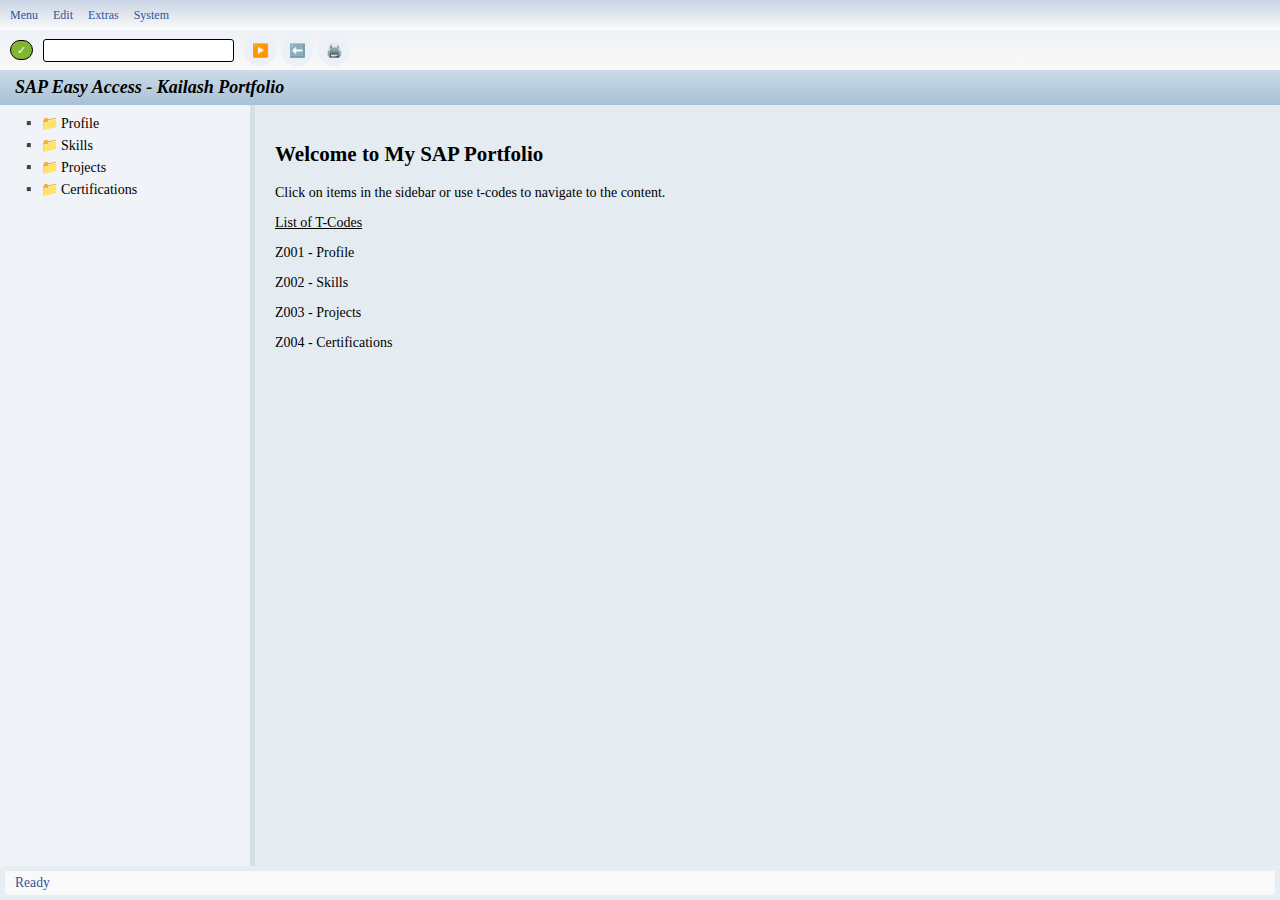
<file: SAP Profile/index.html>
<!DOCTYPE html>
<html lang="en">
<head>
<meta charset="UTF-8">
<meta name="viewport" content="width=device-width, initial-scale=1.0">
<link rel="icon" href="icon.png" sizes="12x12">
<title>Kailash's SAP Portfolio</title>
<style>
/* General Body */
body {
  margin: 0;
  font-family: "Tahoma";
  background: #e0f0ff;
  color: #000;
  display: flex;
  flex-direction: column;
  min-height: 100vh;
}

/* Menu bar */
.menubar {
  position: fixed;
  top: 0;
  left: 0;
  right: 0;
  height: 30px;
  background: linear-gradient(180deg, #C8D3E4, #FBFBFB);
  color: #33519A;
  display: flex;
  align-items: center;
  padding: 0 10px;
  z-index: 1000;
  font-size: 12px;
}
.menubar > .menu-item {
  margin-right: 15px;
  cursor: pointer;
}

/* Toolbar */
.toolbar {
  position: fixed;
  top: 30px;
  left: 0;
  right: 0;
  height: 40px;
  background: linear-gradient(180deg, #EEF1F5, #F9F9F9);
  display: flex;
  align-items: center;
  padding: 0 10px;
  gap: 5px;
  z-index: 1000;
}
.toolbar button {
  width: 32px;
  height: 32px;
  background: #ECF0F7;
  border: none;
  border-radius: 20px;
  cursor: pointer;
}
.toolbar button:hover { background: #cce5ff; }

/* Header */
.header {
  position: fixed;
  top: 70px;
  left: 0;
  right: 0;
  height: 35px;
  background: linear-gradient(180deg, #CBDCEA, #A8C0D5);
  color: black;
  display: flex;
  align-items: center;
  justify-content: space-between;
  padding: 0 15px;
  font-weight: bold;
  font-style: italic;
  font-size: 18px;
  z-index: 1000;
}
#tcodeBar { display: flex; align-items: center; gap: 10px; }
#tcodeInput { padding: 3px 6px; font-size: 0.85rem; border-radius: 3px; border: 1px solid black; }
#currentTCode { background: #81B730; color: #fff; padding: 2px 6px; border: 1px solid black; border-radius: 1cm; font-size: 0.30cm; }

.container {
  display: flex;
  margin-top: 105px;
  flex: 1;
  height: calc(100vh - 129px);  
}

.sidebar {
  width: 250px;
  background: #F0F3F7;
  border-right: 5px solid #D5DFE6;
  padding: 10px 0;
  font-size: 14px;
}

.leaf {
  padding-left: 20px;
  cursor: pointer;
  user-select: none;
  margin-bottom: 5px;
  color: black;
  font-weight: 500;
}
.leaf:hover { background: #DCB76E; }
.leaf:before { content: "▪️ 📁 "; }

.main {
  flex: 1;
  padding: 20px;
  background: #E5ECF1;
  color: black;
  font-size: 14px;
}

.status-bar {
  position: fixed;
  bottom: 0;
  left: 0;
  right: 0;
  height: 24px;
  background: #F9F9F9;
  color: #33519A;
  border: #E7EEF3 solid 5px;
  display: flex;
  align-items: center;
  padding: 0 10px;
  font-size: 0.85rem;
  z-index: 1000;
}

/* Dropdowns */
.dropdown {
  display: none;
  position: absolute;
  background: #EEF1F5;
  border: 1px solid #ccc;
  min-width: 150px;
  z-index: 9999;
  font-size: 12px;
  box-shadow: 0 2px 6px rgba(0,0,0,0.2);
}
.dropdown div {
  padding: 5px 10px;
  cursor: pointer;
}
.dropdown div:hover { background-color: #DCB76E; }

@media (max-width: 768px) {
  .container { flex-direction: column; }
  .sidebar { width: 100%; border-right: none; border-bottom: 1px solid #3399ff; }
  .dropdown { position: fixed; }
}
</style>
</head>
<body>

<!-- Menu bar -->
<div class="menubar">
  <div class="menu-item" data-menu="menu">Menu</div>
  <div class="menu-item" data-menu="edit">Edit</div>
  <div class="menu-item" data-menu="extras">Extras</div>
  <div class="menu-item" data-menu="system">System</div>
</div>

<!-- Dropdowns -->
<div class="dropdown" id="menu-dropdown">
  <div id="downloadResume">Get My SAP Resume</div>
</div>
<div class="dropdown" id="edit-dropdown">
  <div id="increaseFont">Increase Font</div>
  <div id="decreaseFont">Decrease Font</div>
  <div id="resetLayout">Reset Font</div>
</div>
<div class="dropdown" id="extras-dropdown">
  <div id="contactMe">Change Layout</div>
</div>
<div class="dropdown" id="system-dropdown">
  <div id="versionInfo"></div>
</div>

<!-- Toolbar -->
<div class="toolbar">
  <div id="tcodeBar">
    <span id="currentTCode">✓</span>
    <input type="text" id="tcodeInput">
    <button id="executeTcode" title="Execute">▶️</button> <!-- NEW -->
  </div>
  <button title="Back">⬅️</button>
  <button title="Print">🖨️</button>
</div>

<!-- Header -->
<div class="header">
  <span>SAP Easy Access - Kailash Portfolio</span>
</div>

<!-- Container -->
<div class="container">
  <!-- Sidebar -->
  <div class="sidebar" id="sidebar">
    <div class="leaf" data-key="profile" data-tcode="Z001">Profile</div>
    <div class="leaf" data-key="skills" data-tcode="Z002">Skills</div>
    <div class="leaf" data-key="projects" data-tcode="Z003">Projects</div>
    <div class="leaf" data-key="certifications" data-tcode="Z004">Certifications</div>
  </div>

  <!-- Main -->
  <div class="main" id="mainContent">
    <h2>Welcome to My SAP Portfolio</h2>
    <p>Click on items in the sidebar or use t-codes to navigate to the content.</p>
    <p style="text-decoration: underline;">List of T-Codes</p>
    <p>Z001 - Profile</p>
    <p>Z002 - Skills</p>
    <p>Z003 - Projects</p>
    <p>Z004 - Certifications</p>
</div>

<!-- Status bar -->
<div class="status-bar" id="statusBar">Ready</div>

<script>
/****************************
 * Dropdown Menu Handling
 ****************************/
document.querySelectorAll('.menu-item').forEach(item => {
  item.addEventListener('click', e => {
    e.stopPropagation();
    const menuName = item.dataset.menu;
    const dropdown = document.getElementById(menuName + '-dropdown');
    document.querySelectorAll('.dropdown').forEach(dd => dd.style.display = 'none');
    if(dropdown){
      const rect = item.getBoundingClientRect();
      dropdown.style.top = rect.bottom + 'px';
      dropdown.style.left = rect.left + 'px';
      dropdown.style.display = 'block';
    }
  });
});
document.addEventListener('click', () => {
  document.querySelectorAll('.dropdown').forEach(dd => dd.style.display = 'none');
});

/****************************
 * Sections
 ****************************/
// <img src="../Me.jpg" alt="DP" style="height: 4cm;border-radius: 10cm;">
const sections = {
  profile: `
    <h2>Profile</h2>
    <p>▪ Kailash Medavarapu, is a Consultant working at EY with 2+ years of experience.</p>
    <p>▪ He posses strong knowledge in SAP Sales and Distribution (SD) and foundational level knowledge in SAP ABAP.</p>
    <p>▪ He has experience in a S/4HANA end-to-end implementation (with Hypercare and PGLS), an AMS and a Rollout project.</p>
    <p>▪ If you want to navigate back to my personal website 
      <button onclick="window.open('../index.html', '_blank')" style="background: linear-gradient(180deg, #FAF0C0, #F9E9A3);border: 1px solid;cursor: pointer;">
        Click Here
      </button>
    </p>`,

  skills: `
    <h2>Skills</h2>
    <ul style="list-style: square;">
      <li>SAP Sales & Distribution (S/4 HANA)</li>
      <li>SAP Module Level Configuration</li>
      <li>S/4HANA Data Migration Cockpit</li>
      <li>SAP ABAP</li>
      <li>Training & Support</li>
      <li>Microsoft Office Tools</li>
    </ul>`,

  projects: `
    <h2>Projects</h2>
    <h4>Sector Experience</h4>
    
    <p>▪ Manufacturing</p>
    <p>Handled diverse projects in the Manufacturing sector which covers Implementation, AMS, and Rollout.</p>
    
    <h4>Professional Experience</h4>
    <ul style="list-style: square;">
      <li>Experience in Functional Designing, Requirement Gathering, Business Process Reengineering, Implementation, Testing and Handover.</li>
      <li>I have also provided both functional and technical support to the business which involves SD and ABAP.</li>
      <li>Experience in conducting detailed discussions with business users to gather requirements and design effective solutions.</li>
      <li>Experience in system configuration, functional testing, and facilitating user acceptance testing (UAT) to ensure the solution is clearly understood and accepted by the business users.</li>
      <li>Collaborated closely with client team during the functional testing (UAT) phase.</li>
      <li>Experienced in managing Cutover planning and Data Migration activities, ensuring seamless transition from legacy systems to the new environment.</li>
      <li>Experience in Hypercare support, assisting business users by promptly resolving issues during post-go-live stabilization.</li>
      <li>Delivered post-go-live support to identify and resolve critical issues that could impact business operations.</li>
      <li>Kailash is having implementation experience in following SAP Sales & Distribution (SD) areas:</li>
      
      <ul>
        <li>Order Fulfilment, Delivery Processing and Billing</li>  
        <li>Master Data Management –  BP (Customer) and Pricing Condition Records</li>
        <li>Order Fulfilment, Delivery Processing and Billing</l
        <li>Returns & Credit/Debit Memo Handling</li>
        <li>Pricing Procedure & Conditions Management</li>
        <li>Revenue Account Determination</li>
        <li>Partner Determination</li>
        <li>Output Determination</li>
      </ul>
      
      <li>Also have experience in following SAP ABAP areas:</li>
      <ul>
        <li>DDIC – Tables, Structures, Views and Domains</li>
        <li>Reports (ALV & Classical)</li>
        <li>Adobe Forms & Smart Forms</li>
        <li>Implicit Enhancements</li>
        <li>Business Logic Testing & Debugging</li>
      </ul>
    </ul>
    <br><br>
    `,
  certifications: `
    <h2>Certifications</h2>
    <p>Data unavailable</p>`,
};

const mainContent = document.getElementById('mainContent');
const sidebar = document.getElementById('sidebar');
const statusBar = document.getElementById('statusBar');
const welcomeHTML = `
  <h2>Welcome to My SAP Portfolio</h2>
    <p>Click on items in the sidebar or use t-codes to navigate to the content.</p>
    <p style="text-decoration: underline;">List of T-Codes</p>
    <p>Z001 - Profile</p>
    <p>Z002 - Skills</p>
    <p>Z003 - Projects</p>
    <p>Z004 - Certifications</p>
`;

/****************************
 * Open Section Function
 ****************************/
function openSection(key){
  mainContent.innerHTML = sections[key] || '<p>No content available.</p>';
  statusBar.textContent = `Opened: (${key.charAt(0).toUpperCase() + key.slice(1)})`
  statusBar.style.backgroundColor = "green"
  statusBar.style.color = "white"
  setTimeout(()=>{
    statusBar.textContent = ""
    statusBar.style.backgroundColor = ""
    statusBar.style.color = ""
  }, 3000)
}

/****************************
 * Sidebar Click
 ****************************/
document.querySelectorAll('.leaf').forEach(item => {
  item.addEventListener('click', e => {
    e.stopPropagation();
    const key = item.dataset.key;
    openSection(key);
  });
});

/****************************
 * Menu Actions
 ****************************/
function updateVersionInfo() {
  const currentSize = parseInt(window.getComputedStyle(mainContent).fontSize);
  document.getElementById('versionInfo').innerHTML = `
    Portfolio Version: 1.0<br>
    Font Name: Tahoma<br>
    Font Size: ${currentSize}px<br>
    Built using: HTML, CSS, JS`;
}
updateVersionInfo();

document.getElementById('downloadResume').addEventListener('click', () => {
  window.open('#', '_blank');
});

document.querySelector('button[title="Print"]').addEventListener('click', () => { window.print(); });

document.getElementById('increaseFont').addEventListener('click', () => {
  let size = parseInt(window.getComputedStyle(mainContent).fontSize);
  let size2 = parseInt(window.getComputedStyle(sidebar).fontSize);
  mainContent.style.fontSize = (size + 2) + 'px';
  sidebar.style.fontSize = (size2 + 2) + 'px';
  updateVersionInfo();
});

document.getElementById('decreaseFont').addEventListener('click', () => {
  let size = parseInt(window.getComputedStyle(mainContent).fontSize);
  let size2 = parseInt(window.getComputedStyle(sidebar).fontSize);
  mainContent.style.fontSize = (size - 2) + 'px';
  sidebar.style.fontSize = (size2 - 2) + 'px';
  updateVersionInfo();
});

document.getElementById('resetLayout').addEventListener('click', () => {
  mainContent.style.fontSize = '14px';
  sidebar.style.fontSize = '14px';
  document.body.style.background = '#e0f0ff';
  statusBar.textContent = 'Ready';
  updateVersionInfo();
});

/****************************
 * T-Code Functionality
 ****************************/
document.querySelector('button[title = "Back"]').addEventListener('click', () => {
  mainContent.innerHTML = welcomeHTML;
  if (statusBar.textContent != 'Ready') {
    statusBar.textContent = ``;
  }
})

const tcodeInput = document.getElementById('tcodeInput');
const currentTCode = document.getElementById('currentTCode');
const executeTcode = document.getElementById('executeTcode');

function runTcode(tcode){
  switch(tcode){
    case '' : 
      statusBar.textContent = 'Enter a valid T-Code'; 
      statusBar.style.backgroundColor = "red"
      statusBar.style.color = "white"
      setTimeout(()=>{
        statusBar.textContent = ''; 
        statusBar.style.backgroundColor = ""
        statusBar.style.color = ""
      }, 3000); break;

    case 'Z001': openSection('profile'); break;
    case 'Z002': openSection('skills'); break;
    case 'Z003': openSection('projects'); break;
    case 'Z004': openSection('certifications'); break;
    
    default: 
      statusBar.textContent = "T-Code not found.";
      statusBar.style.backgroundColor = "red"
      statusBar.style.color = "white";
      setTimeout(()=>{
        statusBar.textContent = ''; 
        statusBar.style.backgroundColor = ""
        statusBar.style.color = ""
      }, 3000)
  }
}

tcodeInput.addEventListener('keypress', function(e){
  if(e.key === 'Enter'){
    runTcode(tcodeInput.value.trim().toUpperCase());
    tcodeInput.value = '';
  }
});

executeTcode.addEventListener('click', () => {
  runTcode(tcodeInput.value.trim().toUpperCase());
  tcodeInput.value = '';
});
</script>

</body>
</html>
</file>
